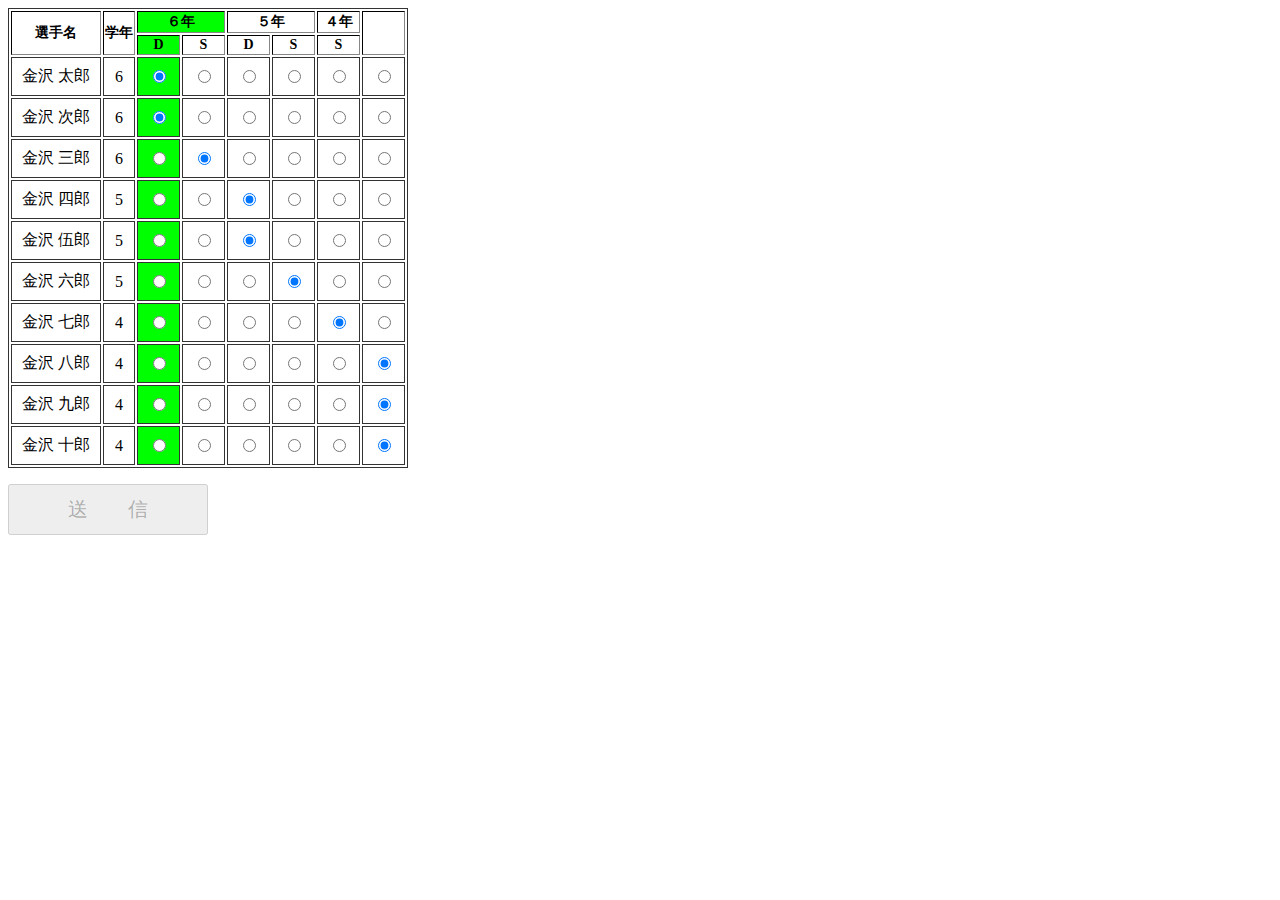
<file: polls/templates/polls/menu1.html>
<!DOCTYPE html>
<html lang="ja">
  <head>
    <title>団体戦のオーダー入力</title>
    <meta charset="utf-8" />
    <link rel="stylesheet" href="./test.css">
  </head>

<body>
<table border="1">
        <col span="1" class="colName">
        <col span="1" class="colAge">
        <col span="1" bgcolor="#00FF00" class="col6Ds">
        <col span="1" class="col6S">
        <col span="1" class="col5D">
        <col span="1" class="col5S">
        <col span="1" class="col4S">

	<thead>
	<tr>
		<th rowspan="2">選手名</th>
		<th rowspan="2">学年</th>
		<th colspan="2">６年</th>
		<th colspan="2">５年</th>
		<th>４年</th>
		<th rowspan="2"></th>
	</tr>
	<tr>
		<th>D</th>	<th>S</th>
		<th>D</th>	<th>S</th>
		<th>S</th>
	</tr>
	</thead>
	<tbody>

	<tr>	<td>金沢 太郎</td>	<td>6</td>
	<td><input type="radio" name="btn1" value="6D" onclick="onClick()" checked></td>
	<td><input type="radio" name="btn1" value="6S" onclick="onClick()"></td>
	<td><input type="radio" name="btn1" value="5D" onclick="onClick()"></td>
	<td><input type="radio" name="btn1" value="5S" onclick="onClick()"></td>
	<td><input type="radio" name="btn1" value="4S" onclick="onClick()"></td>
	<td><input type="radio" name="btn1" value="NO" onclick="onClick()"></td>
	</tr>

	<tr>	<td>金沢 次郎</td>	<td>6</td>
	<td><input type="radio" name="btn2" value="6D" onclick="onClick()" checked></td>
	<td><input type="radio" name="btn2" value="6S" onclick="onClick()"></td>
	<td><input type="radio" name="btn2" value="5D" onclick="onClick()"></td>
	<td><input type="radio" name="btn2" value="5S" onclick="onClick()"></td>
	<td><input type="radio" name="btn2" value="4S" onclick="onClick()"></td>
	<td><input type="radio" name="btn2" value="NO" onclick="onClick()"></td>
	</tr>

	<tr>	<td>金沢 三郎</td>	<td>6</td>
	<td><input type="radio" name="btn3" value="6D" onclick="onClick()"></td>
	<td><input type="radio" name="btn3" value="6S" onclick="onClick()" checked></td>
	<td><input type="radio" name="btn3" value="5D" onclick="onClick()"></td>
	<td><input type="radio" name="btn3" value="5S" onclick="onClick()"></td>
	<td><input type="radio" name="btn3" value="4S" onclick="onClick()"></td>
	<td><input type="radio" name="btn3" value="NO" onclick="onClick()"></td>
	</tr>

	<tr>	<td>金沢 四郎</td>	<td>5</td>
	<td><input type="radio" name="btn4" value="6D" onclick="onClick()"></td>
	<td><input type="radio" name="btn4" value="6S" onclick="onClick()"></td>
	<td><input type="radio" name="btn4" value="5D" onclick="onClick()" checked></td>
	<td><input type="radio" name="btn4" value="5S" onclick="onClick()"></td>
	<td><input type="radio" name="btn4" value="4S" onclick="onClick()"></td>
	<td><input type="radio" name="btn4" value="NO" onclick="onClick()"></td>
	</tr>

	<tr>	<td>金沢 伍郎</td>	<td>5</td>
	<td><input type="radio" name="btn5" value="6D" onclick="onClick()"></td>
	<td><input type="radio" name="btn5" value="6S" onclick="onClick()"></td>
	<td><input type="radio" name="btn5" value="5D" onclick="onClick()" checked></td>
	<td><input type="radio" name="btn5" value="5S" onclick="onClick()"></td>
	<td><input type="radio" name="btn5" value="4S" onclick="onClick()"></td>
	<td><input type="radio" name="btn5" value="NO" onclick="onClick()"></td>
	</tr>

	<tr>	<td>金沢 六郎</td>	<td>5</td>
	<td><input type="radio" name="btn6" value="6D" onclick="onClick()"></td>
	<td><input type="radio" name="btn6" value="6S" onclick="onClick()"></td>
	<td><input type="radio" name="btn6" value="5D" onclick="onClick()"></td>
	<td><input type="radio" name="btn6" value="5S" onclick="onClick()" checked></td>
	<td><input type="radio" name="btn6" value="4S" onclick="onClick()"></td>
	<td><input type="radio" name="btn6" value="NO" onclick="onClick()"></td>
	</tr>

	<tr>	<td>金沢 七郎</td>	<td>4</td>
	<td><input type="radio" name="btn7" value="6D" onclick="onClick()"></td>
	<td><input type="radio" name="btn7" value="6S" onclick="onClick()"></td>
	<td><input type="radio" name="btn7" value="5D" onclick="onClick()"></td>
	<td><input type="radio" name="btn7" value="5S" onclick="onClick()"></td>
	<td><input type="radio" name="btn7" value="4S" onclick="onClick()" checked></td>
	<td><input type="radio" name="btn7" value="NO" onclick="onClick()"></td>
	</tr>

	<tr>	<td>金沢 八郎</td>	<td>4</td>
	<td><input type="radio" name="btn8" value="6D" onclick="onClick()"></td>
	<td><input type="radio" name="btn8" value="6S" onclick="onClick()"></td>
	<td><input type="radio" name="btn8" value="5D" onclick="onClick()"></td>
	<td><input type="radio" name="btn8" value="5S" onclick="onClick()"></td>
	<td><input type="radio" name="btn8" value="4S" onclick="onClick()"></td>
	<td><input type="radio" name="btn8" value="NO" onclick="onClick()" checked></td>
	</tr>

	<tr>	<td>金沢 九郎</td>	<td>4</td>
	<td><input type="radio" name="btn9" value="6D" onclick="onClick()"></td>
	<td><input type="radio" name="btn9" value="6S" onclick="onClick()"></td>
	<td><input type="radio" name="btn9" value="5D" onclick="onClick()"></td>
	<td><input type="radio" name="btn9" value="5S" onclick="onClick()"></td>
	<td><input type="radio" name="btn9" value="4S" onclick="onClick()"></td>
	<td><input type="radio" name="btn9" value="NO" onclick="onClick()" checked></td>
	</tr>

	<tr>	<td>金沢 十郎</td>	<td>4</td>
	<td><input type="radio" name="btn10" value="6D" onclick="onClick()"></td>
	<td><input type="radio" name="btn10" value="6S" onclick="onClick()"></td>
	<td><input type="radio" name="btn10" value="5D" onclick="onClick()"></td>
	<td><input type="radio" name="btn10" value="5S" onclick="onClick()"></td>
	<td><input type="radio" name="btn10" value="4S" onclick="onClick()"></td>
	<td><input type="radio" name="btn10" value="NO" onclick="onClick()" checked></td>
	</tr>

	</tbody>

</table>
<div class="classErrorMessage" id="textErrorMessage"></div>
<p>
	<input class="btnSubmit" id="btnSubmit1" type="button" value="送　　信" onclick="onSubmit()" disabled="disabled">
</p>

<script type="text/javascript">

	const strTeamName = "□◇□◇ジュニア";

	let nIndex_6D_1 = -1;
	let nIndex_6D_2 = -1;
	let nIndex_6S = -1;
	let nIndex_5D_1 = -1;
	let nIndex_5D_2 = -1;
	let nIndex_5S = -1;
	let nIndex_4S = -1;
	let strErrorMessage = "";

	function onClick() {
		const btnSubmit1 = document.getElementById('btnSubmit1');
		const textErrorMessage = document.getElementById('textErrorMessage');
		if( getCheckedButtons() ) {
			btnSubmit1.disabled = false;
			textErrorMessage.innerHTML = "";
		} else {
			btnSubmit1.disabled = true;
			textErrorMessage.innerHTML = strErrorMessage;
			console.log(strErrorMessage);
		}
	}

	function onSubmit() {
		console.log("onSubmit enter");

		if( getCheckedButtons() == false ) {
			alert( strErrorMessage );
			return;
		}

		//curl -X POST -H "Content-Type: application/json" -d '{"value1":"aaa","value2":"bbb","value3":"ccc"}' https://maker.ifttt.com/trigger/OrderDan/with/key/dcNGX98TVMd3GJuZl7lX8Y

		const xhr = new XMLHttpRequest();
if( false ) {
		xhr.open( 'POST', 'https://maker.ifttt.com/trigger/OrderDan/with/key/dcNGX98TVMd3GJuZl7lX8Y', true );
//'Access-Control-Allow-Origin:', 'https://chuojr.web.fc2.com'
		xhr.setRequestHeader( 'content-type', 'application/json' );
		xhr.send( '{"value1":"' + 'GT4-A-1' + '","value2":"' + strTeamName + '","value3":"' + nIndex_6D_1  + '_' + nIndex_6D_2 + '_' + nIndex_6S + '_' + nIndex_5D_1  + '_' + nIndex_5D_2 + '_' + nIndex_5S + '_' + nIndex_4S + '"}' );
		console.log( "POST: https://maker.ifttt.com/trigger/OrderDan/with/key/dcNGX98TVMd3GJuZl7lX8Y" );
}
if( true ) {
		let strRequest = "https://maker.ifttt.com/trigger/OrderDan/with/key/dcNGX98TVMd3GJuZl7lX8Y";
		strRequest = strRequest + "?value1=" + "GT4-A-1";
		strRequest = strRequest + "&value2=" + strTeamName;
		strRequest = strRequest + "&value3=" + nIndex_6D_1  + '_' + nIndex_6D_2 + '_' + nIndex_6S + '_' + nIndex_5D_1  + '_' + nIndex_5D_2 + '_' + nIndex_5S + '_' + nIndex_4S;
		xhr.open( 'GET', strRequest, true );
//		xhr.setRequestHeader( 'accept', 'text/html' );
		xhr.setRequestHeader( 'content-type', 'application/x-www-form-urlencoded' );
//'Access-Control-Allow-Origin:', 'https://chuojr.web.fc2.com'
		xhr.send();
}
		console.log("onSubmit end");
		return;
	}

	function getCheckedButtons() {

		nIndex_6D_1 = -1;
		nIndex_6D_2 = -1;
		nIndex_6S = -1;
		nIndex_5D_1 = -1;
		nIndex_5D_2 = -1;
		nIndex_5S = -1;
		nIndex_4S = -1;
		strErrorMessage = "";

		if( getCheckedButton('btn1', 0) == false ) {
			return false;
		}
		if( getCheckedButton('btn2', 1) == false ) {
			return false;
		}
		if( getCheckedButton('btn3', 2) == false ) {
			return false;
		}
		if( getCheckedButton('btn4', 3) == false ) {
			return false;
		}
		if( getCheckedButton('btn5', 4) == false ) {
			return false;
		}
		if( getCheckedButton('btn6', 5) == false ) {
			return false;
		}
		if( getCheckedButton('btn7', 6) == false ) {
			return false;
		}
		if( getCheckedButton('btn8', 7) == false ) {
			return false;
		}
		if( getCheckedButton('btn9', 8) == false ) {
			return false;
		}
		if( getCheckedButton('btn10', 9) == false ) {
			return false;
		}
		if( (nIndex_6D_1 == -1) || (nIndex_6D_2 == -1) ) {
			strErrorMessage = '６年生ダブルスを指定してください';
const col = document.getElementsByClassName('col6D');
col.bgcolor = "#ff0000";

			return false;
		}
		if( nIndex_6S == -1 ) {
			strErrorMessage = '６年生シングルスを指定してください';
			return false;
		}
		if( (nIndex_5D_1 == -1) || (nIndex_5D_2 == -1) ) {
			strErrorMessage = '５年生ダブルスを指定してください';
			return false;
		}
		if( nIndex_5S == -1 ) {
			strErrorMessage = '５年生シングルスを指定してください';
			return false;
		}
		if( nIndex_4S == -1 ) {
			strErrorMessage = '４年生シングルスを指定してください';
			return false;
		}

		console.log('選択されているのは ' + nIndex_6D_1  + '_' + nIndex_6D_2 + '_' + nIndex_6S + '_' + nIndex_5D_1  + '_' + nIndex_5D_2 + '_' + nIndex_5S + '_' + nIndex_4S + '"' );

		return true;
	}

	function getCheckedButton(strButtonName, nIndex) {

		let btn = document.getElementsByName(strButtonName);
		for (let i = 0; i < btn.length; i++) {
			if( btn.item(i).checked ) {
				switch( btn.item(i).value ) {
					case "6D":
						if( nIndex_6D_1 == -1 ) {
							nIndex_6D_1 = nIndex;
							return true;
						}
						if( nIndex_6D_2 == -1 ) {
							nIndex_6D_2 = nIndex;
							return true;
						}
						strErrorMessage = '６年生ダブルスが多すぎます';
						return false;

					case "6S":
						if( nIndex_6S == -1 ) {
							nIndex_6S = nIndex;
							return true;
						}
						strErrorMessage = '６年生シングルスが多すぎます';
						return false;

					case "5D":
						if( nIndex_5D_1 == -1 ) {
							nIndex_5D_1 = nIndex;
							return true;
						}
						if( nIndex_5D_2 == -1 ) {
							nIndex_5D_2 = nIndex;
							return true;
						}
						strErrorMessage = '５年生ダブルスが多すぎます';
						return false;

					case "5S":
						if( nIndex_5S == -1 ) {
							nIndex_5S = nIndex;
							return true;
						}
						strErrorMessage = '５年生シングルスが多すぎます';
						return false;

					case "4S":
						if( nIndex_4S == -1 ) {
							nIndex_4S = nIndex;
							return true;
						}
						strErrorMessage = '４年生シングルスが多すぎます';
						return false;

				} //end of switch( btn.item(i).value )

			} //end of if( btn.item(i).checked )

		} //end of for (let i = 0; i < btn.length; i++)

		return true;
	}

</script>

</body>

</html>
</file>
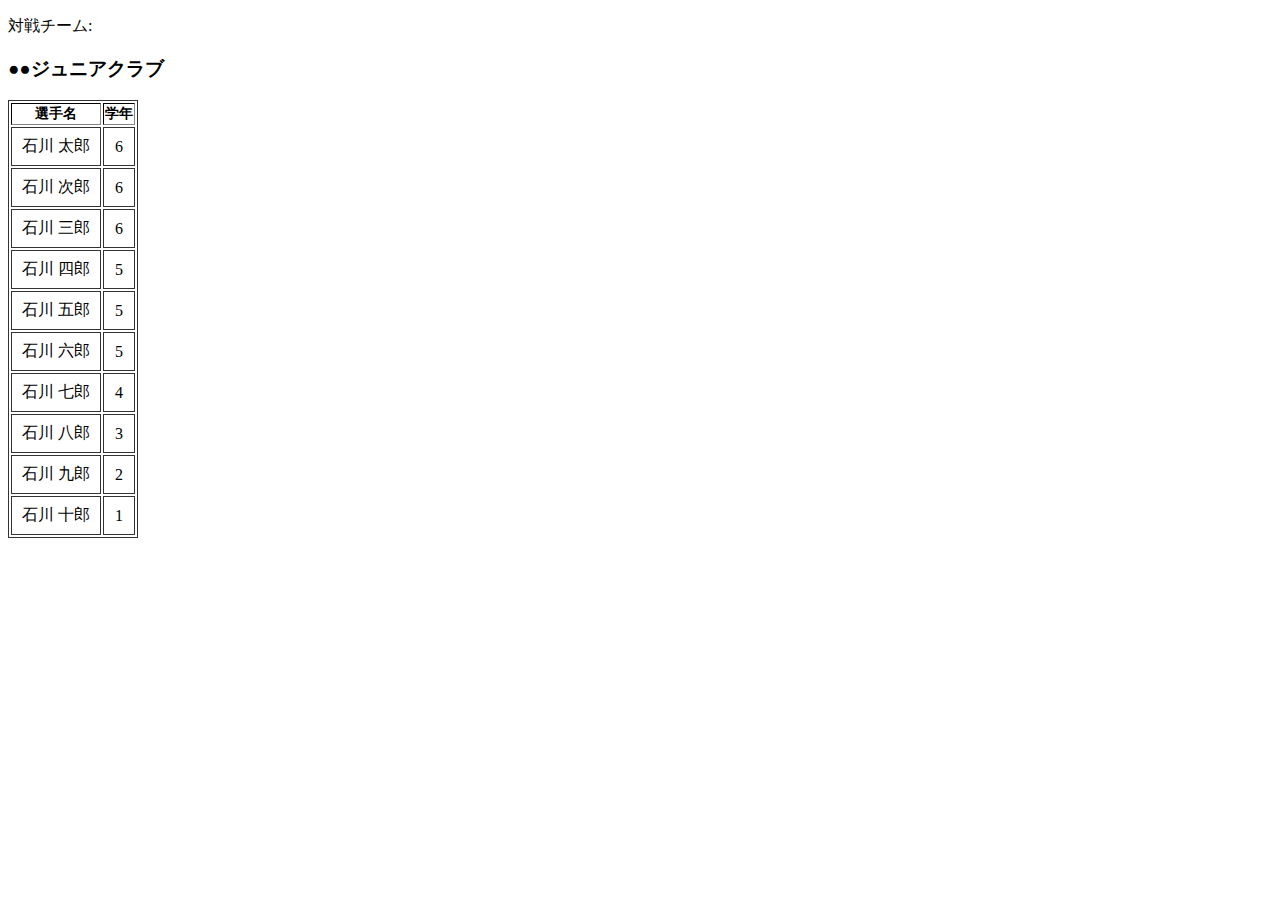
<file: polls/templates/polls/menu3.html>
<!DOCTYPE html>
<html lang="ja">
  <head>
    <title>団体戦のオーダー入力</title>
    <meta charset="utf-8" />
    <link rel="stylesheet" href="./test.css">
  </head>

<body>

<p>
対戦チーム:<br>
<h3>●●ジュニアクラブ</h3>
</p>

<table border="1">
	<thead>
	<tr>	<th>選手名</th>		<th>学年</th>	</tr>
	</thead>
	<tbody>
	<tr>	<td>石川 太郎</td>	<td>6</td>	</tr>
	<tr>	<td>石川 次郎</td>	<td>6</td>	</tr>
	<tr>	<td>石川 三郎</td>	<td>6</td>	</tr>
	<tr>	<td>石川 四郎</td>	<td>5</td>	</tr>
	<tr>	<td>石川 五郎</td>	<td>5</td>	</tr>
	<tr>	<td>石川 六郎</td>	<td>5</td>	</tr>
	<tr>	<td>石川 七郎</td>	<td>4</td>	</tr>
	<tr>	<td>石川 八郎</td>	<td>3</td>	</tr>
	<tr>	<td>石川 九郎</td>	<td>2</td>	</tr>
	<tr>	<td>石川 十郎</td>	<td>1</td>	</tr>
	</tbody>
</table>

</body>

</html>
</file>
<file: polls/templates/polls/test.css>
iframe {
}

table {
	border: 1px solid #333;
	font-size: 14px;
}

td {
	border: 1px solid #333;
	text-align: center;
	padding: 8px 10px;
	font-size: 16px;
}

.class0 {
	width: 96vw;
	height: 100vh;
}

.classTop {
	height: 80px;
}

.classBody {
	display: flex;
	flex-direction: row;
}

.classLeft {
	width: 500px;
	height: 620px;
}

.classRight {
	height: 600px;
}

.classErrorMessage {
	font-size: 18px;
	font-weight: bold;
	color: red;
}

.btnSubmit {
	width: 200px;
	padding: 10px;
	box-sizing: border-box;
	font-size: 20px;
}
</file>
